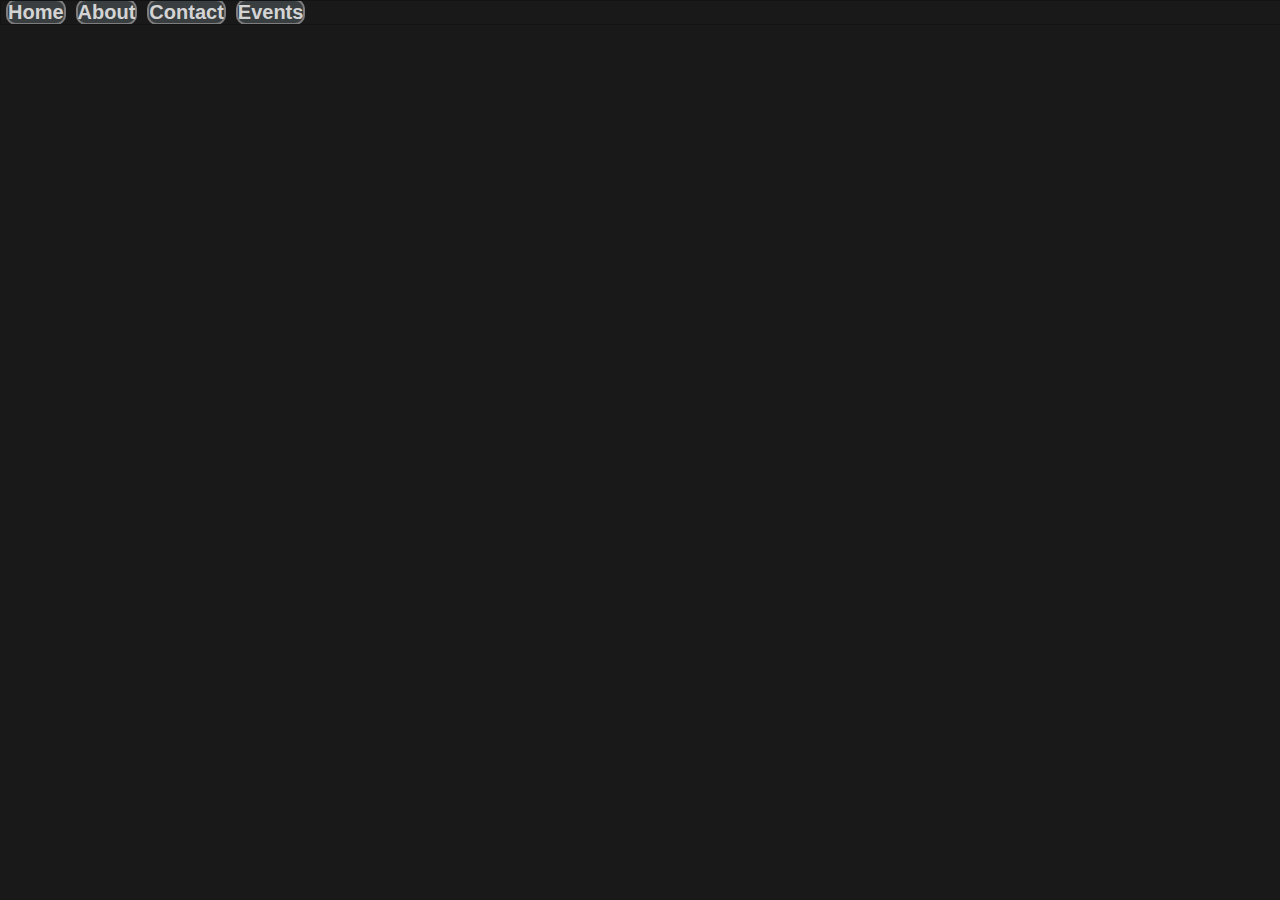
<file: HTML/index.html>
<!DOCTYPE html>
<html lang="en">
<head>
    <link rel="stylesheet" href="index.css">
    <meta charset="UTF-8">
    <meta http-equiv="X-UA-Compatible" content="IE=edge">
    <meta name="viewport" content="width=device-width, initial-scale=1.0">
    <title>Home</title>
</head>
<body>
    <div class="nav">
        <ul>
            <li id="active"><a href="#">Home</a></li>
            <li><a href="#">About</a></li>
            <li><a href="#">Contact</a></li>
            <li><a href="#">Events</a></li>

        </ul>

    </div>
</body>
</html>
</file>
<file: HTML/index.css>
*{
    background-color: #191919;
    color: #ffff;
}
body {
    margin-left: 0px;
    margin-top: 0px;
    margin-right: 0px;
    margin-bottom: 0px;
    width: 100%;
    height: 100%;
}
.nav{
    float: left;
    font: bold 12px Arial, Helvetica, Sans-serif;
    border: 1px solid #121314;
    border-radius: 0px;
    overflow: hidden;
    width:100%;
}
ul{
    width: 100%;
    margin:0;
    padding:0;
    list-style-type:none;
    display: table;
}
li{
    float:left;
    margin:0;
    padding:0;
    display: table-cell;
}
a {
    color:#d4d4d4;
    text-decoration:none;
    background:#393f41;
    border:2px solid rgb(126, 124, 124);
    border-radius: 10px;
    margin: 5px;
    font-size: 20px;
}
li :hover{
    background:#b6bcc0;
    color:#000;
}
</file>
